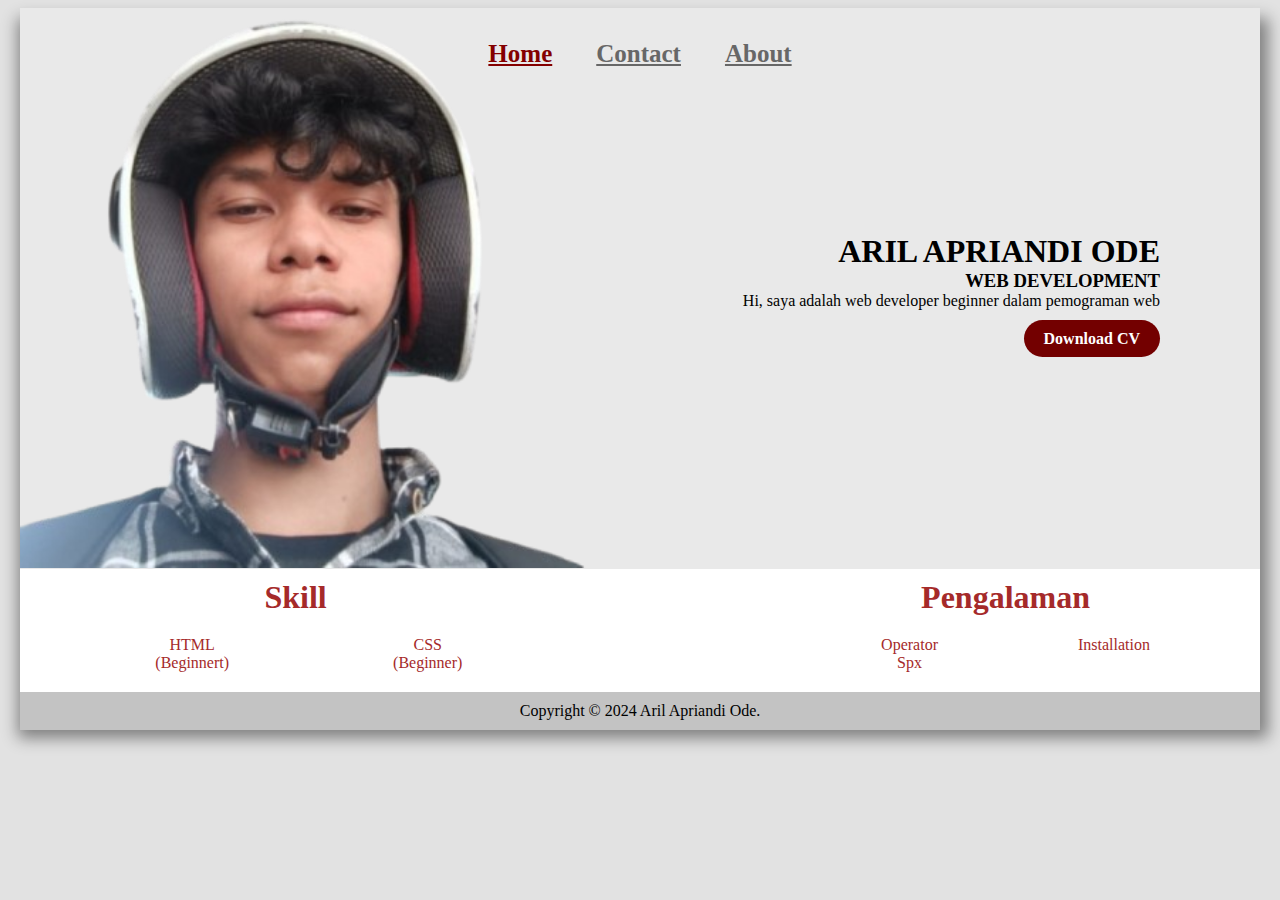
<file: index.html>
<!DOCTYPE html>
<html lang="en">

<head>
    <title>Aril Home</title>
    <link rel="stylesheet" href="style.css">
</head>

<body>
    <div class="latarbekang">
    <nav>
        <div class="linknav">
        <a href="index.html" id="aktif">Home</a> 
        <a href="contact.html">Contact</a> 
        <a href="about.html">About</a>
    </div>
    </nav>

    <div class="kotak2">
        <div class="fotoaril">
            <img src="foto/fotoku3.png"/>
        </div>
        <div class="kalimat1">
            <h1>ARIL APRIANDI ODE</h1>
            <h3>WEB DEVELOPMENT</h3>
            <p>
                Hi, saya adalah web developer beginner dalam pemograman web
            </p>
            <a href="CV_Aril1.pdf">Download CV</a>
        </div>
   </div>

    <div class="kotak3">
    <div class="skill">
        <h1>Skill</h1>
    <div class="list1">
        <li>HTML (Beginnert)</li>
         <li>CSS (Beginner)</li> 
    </div>
    </div>                  
    <div class="pengalaman">
        <h1>Pengalaman</h1>
    <div class="list2">
        <li>Operator Spx</li>
        <li>Installation</li>
    </div>
    </div>                            
    </div>

    <footer>
    <div class="footer">
        <p>Copyright &copy; 2024 Aril Apriandi Ode.</p>
    </div>
    </footer>
    </div>
</body>
</html>
</file>
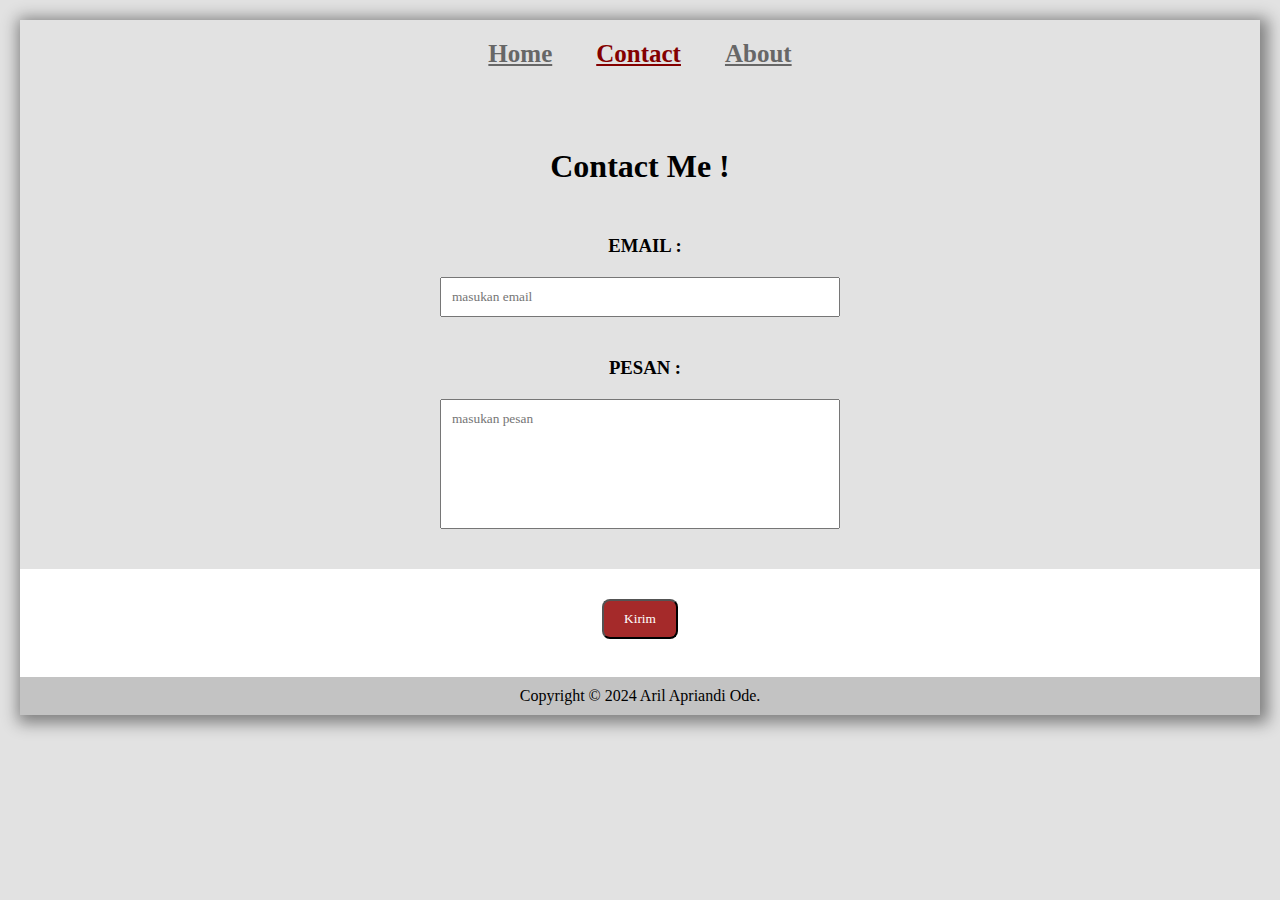
<file: contact.html>
<!DOCTYPE html>
<html lang="en">

<head>
    <title>Contact Me</title>
    <link rel="stylesheet" href="style.css">
</head>

<body>
    <div class="latarbekang">
    <nav>
        <div class="linknav">
        <a href="index.html" >Home</a> 
        <a href="contact.html" id="aktif">Contact</a> 
        <a href="about.html">About</a>
    </div>
    </nav>

    <form action="datamasuk.php" method="POST">
    <div class="formaril">
        
            <h1>Contact Me !</h1>
            <div class="emailaril">
                <h3>EMAIL :</h3>
                <input type="email" placeholder="masukan email" required name="EMAILMANTAP">
            </div>
            <div class="pesanaril">
                <h3>PESAN :</h3>
                <input type="text" placeholder="masukan pesan" required name="PESANMANTAP">
            </div>
   </div>
<div class="tombolaril">
    <button type="submit" name="Kirim">Kirim</button>
</div>
</form>

    <footer>
    <div class="footer">
        <p>Copyright &copy; 2024 Aril Apriandi Ode.</p>
    </div>
    </footer>
    </div>
</body>
</html>
</file>
<file: style.css>
*{
margin: 0;
padding: 0;
box-sizing: border-box;
font-family: 'Times New Roman', Times, serif;
}
body{
    background-color: rgb(226, 226, 226);
}
.linknav{
    position: relative;
    width: 100%;
    margin: 0 auto;
    padding: 20px 10px 20px 10px;
    justify-content:space-between ;
    text-align: center;
    align-items: center;
}
.linknav a{
    color: rgb(103, 103, 103);
    margin: 0 20px 0 20px;
    font-weight: bolder;
    font-size: 25px;
}
.linknav a:hover{
    color: rgb(132, 0, 0);
}
#aktif {
    color: rgb(132, 0, 0);
}
.kotak2{
    background-color: rgb(233, 233, 233);
    width: 100%;
    display: flex;
    justify-content: space-between;
    align-items:center;
    text-align: end;
    margin: -80px 0 0 0;
    padding: 0 0 2px 0;
}
.fotoaril img{
    width: 710px;
    margin-top: -150px;
}
.kalimat1{
    margin-right: 100px;
}
.kalimat1 p{
    margin-bottom: 20px;
}
.kalimat1 a{
    color: white;
    background-color: rgb(115, 0, 0);
    border-radius: 20px;
    padding: 10px 20px 10px 20px;
    text-decoration: none;
    margin-top: 20px;
    font-weight: bolder;
}
.kalimat1 a:hover{
    background-color: white;
    color: rgb(115, 0, 0);
}
.kotak3{
    display: flex;
    width: 100%;
    background-color: rgb(255, 255, 255);
    align-items: center;
    justify-content: space-around;
    padding:  10px 0 20px 40px;
    margin: -5px 0 0 0px;
    gap: 20px;
    transform: scale(1);
}
.skill h1{
    margin-bottom: 20px;
    color: brown;
}
.pengalaman h1{
    margin-bottom: 20px;
    color: brown;
}
.skill{
    display: block;
    text-align: center;
    margin-right: 50px;
   padding: 0  200px 0 0px;
}
.pengalaman{
    display: block;
    text-align: center;
    margin-right: 50px;
}
.list1 {
    display: flex;
}
.list2 {
    display: flex;
}
.list1 li{
    margin: 0 60px 0 80px;
    color: brown;
    list-style: none;
}
.list2 li{
    margin: 0 60px 0 80px;
    color: brown;
    list-style: none;
}
.footer{
    background-color: rgb(195, 195, 195);
    width: 100%;
    display: flex;
    justify-content: center;
    align-items: center;
    text-align: center;
    padding: 10px 30px 10px 30px;
    margin: 0px auto;
}
.latarbekang{
    margin: 20px;
    box-shadow: 3px 3px 15px 5px rgba(0, 0, 0, 0.442);
}
.formaril{
    display: block;
    justify-content: center;
    align-items: center;
    text-align: center;
    width: 100%;
    margin: 60px 0px 20px -20px;
}
.formaril h1{
    margin-bottom: 50px;
    margin-left: 40px ;
}
.emailaril h3{
    margin-bottom: 20px;
    padding: 0 0 0 50px;
}
.emailaril input{
    width: 400px;
    padding: 10px 10px 10px 10px;
    margin-bottom: 40px;
    margin-left: 40px ;
}
.pesanaril h3{
    margin-bottom: 20px;
    padding: 0 0 0 50px;
}
.pesanaril input{
    width: 400px;
    padding: 10px 10px 100px 10px;
    margin-bottom: 20px;
    margin-left: 40px ;
}
.tombolaril button{
    padding: 10px 20px 10px 20px;
    background-color: brown;
    color: white;
    border-radius: 8px;
}
.tombolaril{
    display: flex;
    justify-content: center;
    align-items: center;
    text-align: center;
    width: 100%;
    background-color: rgb(255, 255, 255);
    padding: 30px 20px 38px 20px;
}
.tentangaril{
    display: block;
    justify-content: center;
    align-items: center;
    text-align: center;
    margin: 108px 30px 99px 30px;
}
.tentangaril h1{
    margin-bottom: 30px;
}
.ikonsosialmedia{
    width: 100%;
    padding: 36px;
    background-color: rgb(255, 255, 255);
    display: flex;
    justify-content: center;
    align-items: center;
    text-align: center;
    gap: 50px;
    font-size: 30px;
    margin: ;
}
.ikonsosialmedia i{
    border: 2px solid black;
    padding: 10px;
    border-radius: 100%;
    background-color: rgb(166, 41, 41);
    color: white;
}
.ikonsosialmedia a{
    text-decoration: none;
    color: black;
}
.donlot a{
color: white;
background-color: rgb(115, 0, 0);
border-radius: 20px;
padding: 10px 20px 10px 20px;
text-decoration: none;
font-weight: bolder;
}
.donlot a:hover{
    color: rgb(115, 0, 0);
background-color: rgb(255, 255, 255);
}
.donlot{
    margin-top: 40px;
    margin-bottom: 40px;
}
.donlot a{
color: white;
background-color: rgb(115, 0, 0);
border-radius: 20px;
padding: 10px 20px 10px 20px;
text-decoration: none;
font-weight: bolder;
}
.donlot a:hover{
color: rgb(115, 0, 0);
background-color: rgb(255, 255, 255);
}
.donlot{
margin-top: 40px;
margin-bottom: 10px;
    }
</file>
